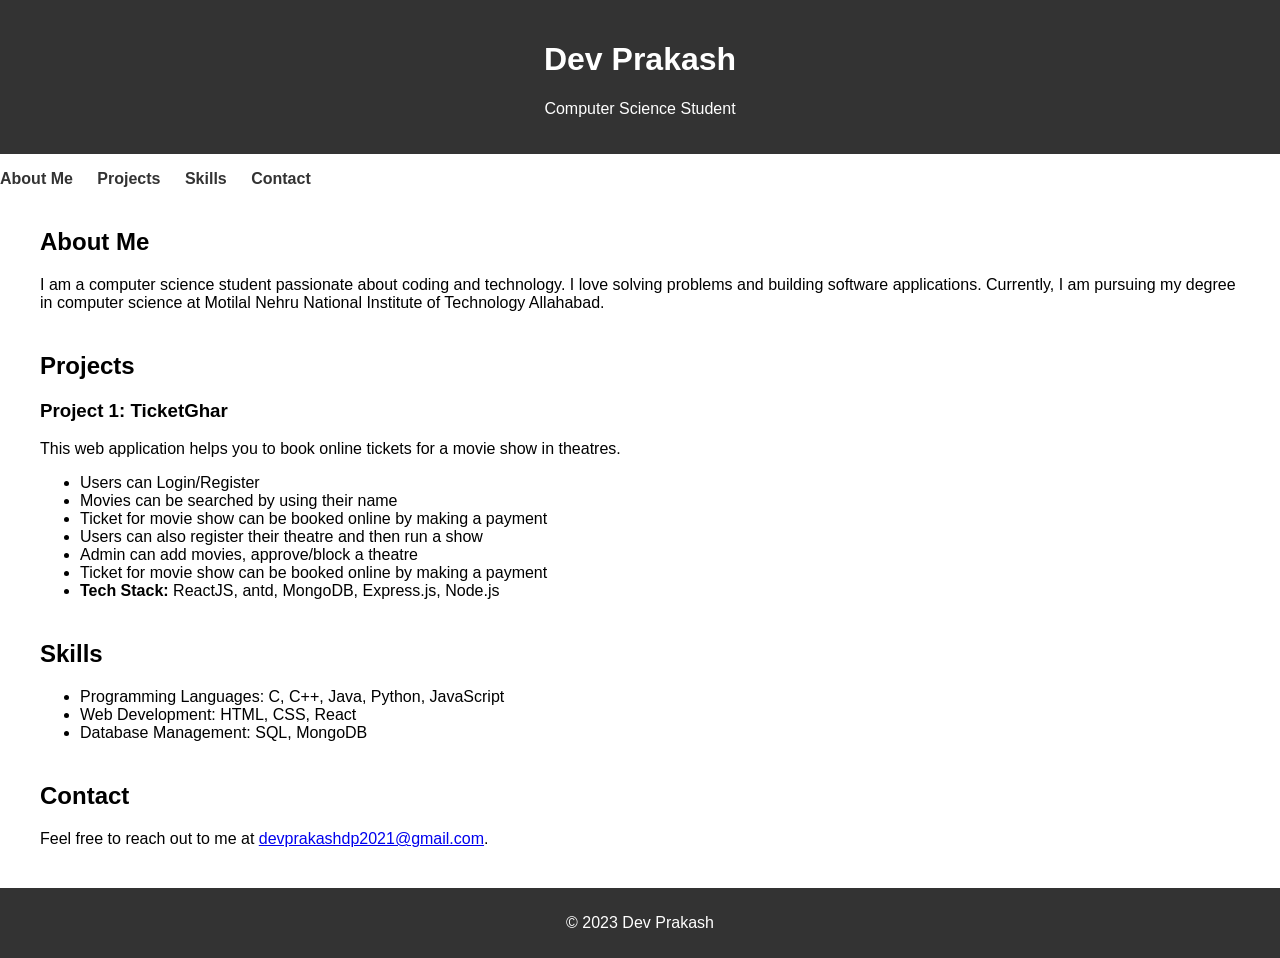
<file: index.html>
<!DOCTYPE html>
<html lang="en">
<head>
    <meta charset="UTF-8">
    <meta name="viewport" content="width=device-width, initial-scale=1.0">
    <title>John Doe - Computer Science Portfolio</title>
    <link rel="stylesheet" href="styles.css"> <!-- Create a CSS file for styling -->
</head>
<body>
    <header>
        <h1>Dev Prakash</h1>
        <p>Computer Science Student</p>
    </header>

    <nav>
        <ul>
            <li><a href="#about">About Me</a></li>
            <li><a href="#projects">Projects</a></li>
            <li><a href="#skills">Skills</a></li>
            <li><a href="#contact">Contact</a></li>
        </ul>
    </nav>

    <section id="about">
        <h2>About Me</h2>
        <p>
            I am a computer science student passionate about coding and technology. I love solving problems and 
            building software applications. Currently, I am pursuing my degree in computer science at 
            Motilal Nehru National Institute of Technology Allahabad.
        </p>
    </section>

    <section id="projects">
        <h2>Projects</h2>
        <div class="project">
            <h3>Project 1: TicketGhar</h3>
            <p>This web application helps you to book online tickets for a movie show in theatres.</p>
            <ul>
                <li>Users can Login/Register</li>
                <li>Movies can be searched by using their name</li>
                <li>Ticket for movie show can be booked online by making a payment</li>
                <li>Users can also register their theatre and then run a show</li>
                <li>Admin can add movies, approve/block a theatre</li>
                <li>Ticket for movie show can be booked online by making a payment</li>
                <li><b>Tech Stack:</b> ReactJS, antd, MongoDB, Express.js, Node.js</li>
                <!-- Add more skills as needed -->
            </ul>
        </div>
        <!-- <div class="project">
            <h3>Project 2: Data Analysis</h3>
            <p>Description of your second project goes here.</p>
        </div> -->
        <!-- Add more projects as needed -->
    </section>

    <section id="skills">
        <h2>Skills</h2>
        <ul>
            <li>Programming Languages: C, C++, Java, Python, JavaScript</li>
            <li>Web Development: HTML, CSS, React</li>
            <li>Database Management: SQL, MongoDB</li>
            <!-- Add more skills as needed -->
        </ul>
    </section>

    <section id="contact">
        <h2>Contact</h2>
        <p>
            Feel free to reach out to me at <a href="mailto:devprakashdp2021@.com">devprakashdp2021@gmail.com</a>.
        </p>
    </section>

    <footer>
        <p>&copy; 2023 Dev Prakash</p>
    </footer>
</body>
</html>
</file>
<file: styles.css>
/* styles.css */

/* Global styles */
body {
    font-family: Arial, sans-serif;
    margin: 0;
    padding: 0;
}

header {
    text-align: center;
    background-color: #333;
    color: #fff;
    padding: 20px;
}

nav ul {
    list-style-type: none;
    padding: 0;
}

nav li {
    display: inline;
    margin-right: 20px;
}

nav a {
    text-decoration: none;
    color: #333;
    font-weight: bold;
}

/* Section styles */
section {
    margin: 40px;
}

/* Project styles */
.project {
    margin-bottom: 20px;
}

/* Footer styles */
footer {
    text-align: center;
    background-color: #333;
    color: #fff;
    padding: 10px;
}
</file>
